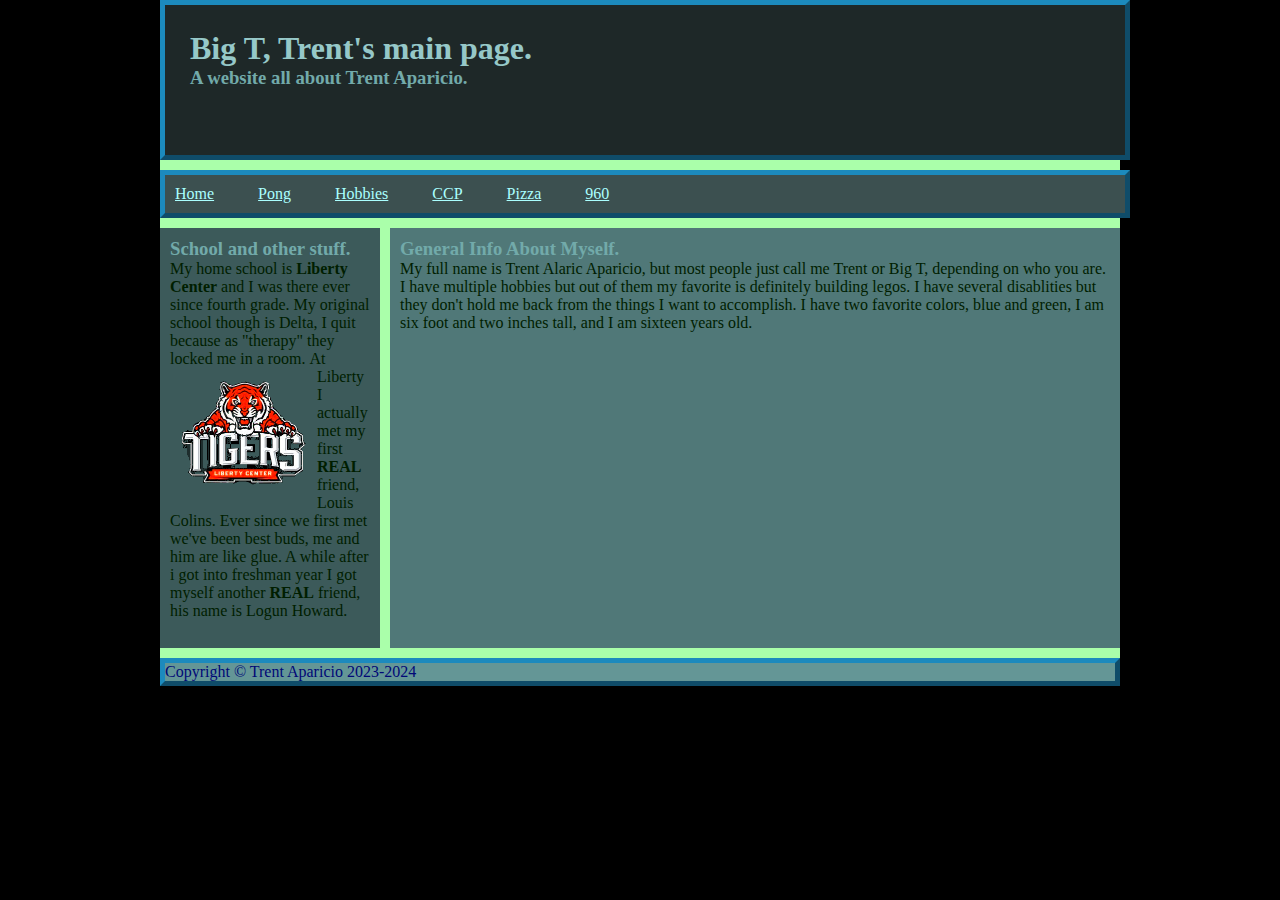
<file: index.html>
<!DOCTYPE html>
<link rel="stylesheet" href="style.css">
<html lang="en">
<head>
    <meta charset="UTF-8">
    <meta name="description" content="This is a page about Big T aka Trent Aparicio">
    <meta name="keywords" content="Trent, Aparicio, Trent Aparicio">
    <title>Big T's(Trent's) Web Page</title>
</head>

<body>

<div id = "container">

<header>
    <h1>Big T, Trent's main page.</h1>
    <h3>
        A website all about Trent Aparicio.
    </h3>
</header>

<nav>    
    <ul>
        <li><a href="index.html">Home</a></li>
        <li><a href="index2.html">Pong</a></li>
        <li><a href="index3.html">Hobbies</a></li>
        <li><a href="Table1.html">CCP</a></li>
        <li><a href="index5.html">Pizza</a></li>
        <li><a href="index960.html">960</a></li>
    </ul>
</nav>

<aside>
    <h3>
    School and other stuff.
    </h3>
    <p>
    My home school is <strong>Liberty Center</strong>  and I was there ever since fourth grade.  
    My original school though is Delta, I quit because as "therapy" they locked me in a room.
    <img src="tigers.png" alt="tigers" height="109" width="127"> 
    At Liberty I actually met my first <strong>REAL</strong> friend, Louis Colins. 
    Ever since we first met we've been best buds, me and him are like glue. 
    A while after i got into freshman year I got myself another <strong>REAL</strong> friend, his name is Logun Howard.
    </p>
</aside>

<section>
    <h3>General Info About Myself.</h3>
    <p>
        My full name is Trent Alaric Aparicio, but most people just call me Trent or Big T, depending on who you are.
        I have multiple hobbies but out of them my favorite is definitely building legos. 
        I have several disablities but they don't hold me back from the things I want to accomplish. 
        I have two favorite colors, blue and green, I am six foot and two inches tall, and I am sixteen years old.
    </p>
</section>

<footer>
    Copyright © Trent Aparicio 2023-2024
</footer>

</div>
    
</body>

</html>
</file>
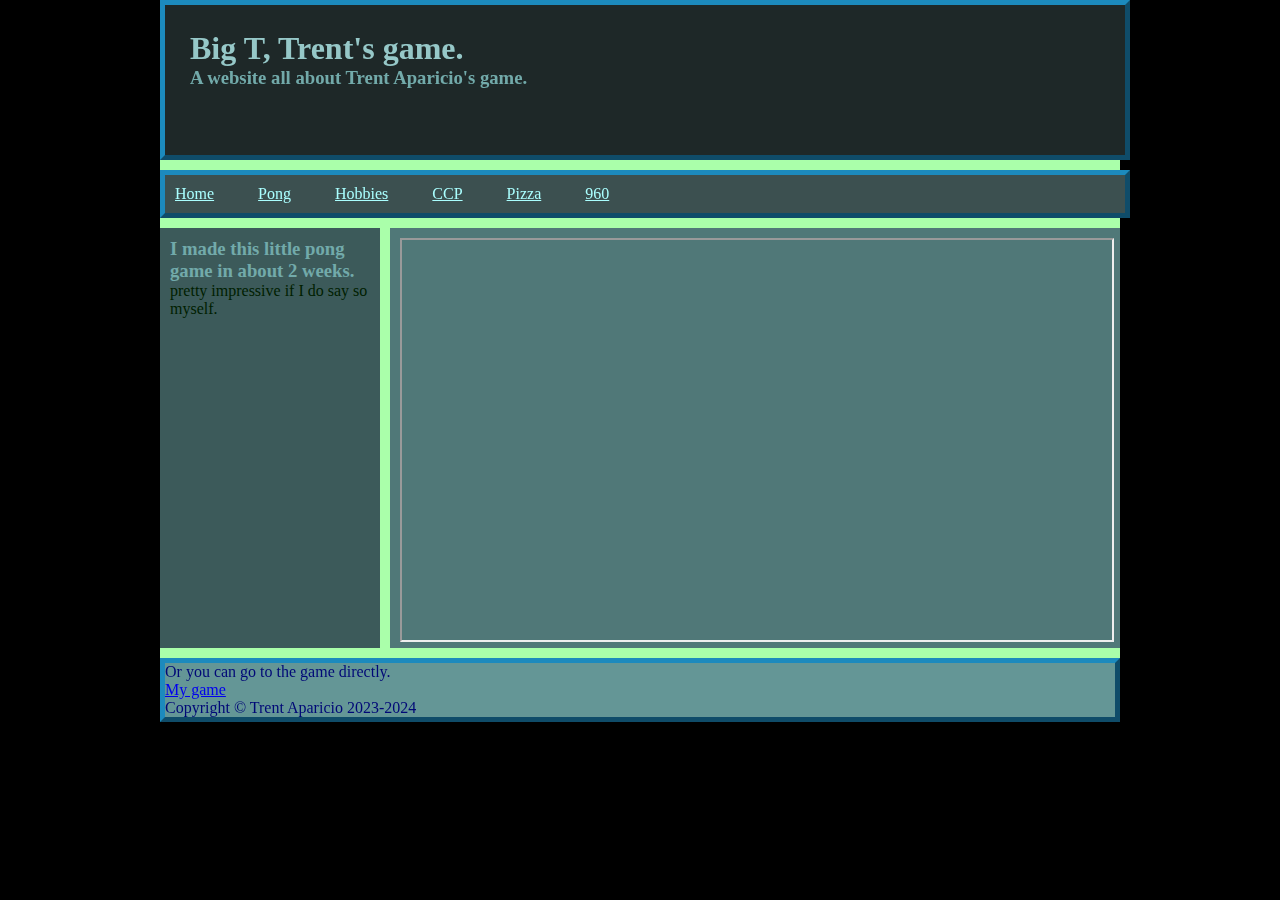
<file: index2.html>
<!DOCTYPE html>
<link rel="stylesheet" href="style.css">
<html lang="en">
<head>
    <meta charset="UTF-8">
    <meta name="description" content="This is a page about Big T aka Trent Aparicio">
    <meta name="keywords" content="Trent, Aparicio, Trent Aparicio">
    <title>Big T's(Trent's) Web Page</title>
</head>

<body>
    
    <div id = "container">
    
<header>
    <h1>Big T, Trent's game.</h1>
        <h3>
        A website all about Trent Aparicio's game.
        </h3>
</header>

<nav>    
    <ul>
        <li><a href="index.html">Home</a></li>
        <li><a href="index2.html">Pong</a></li>
        <li><a href="index3.html">Hobbies</a></li>
        <li><a href="Table1.html">CCP</a></li>
        <li><a href="index5.html">Pizza</a></li>
        <li><a href="index960.html">960</a></li>
    </ul>
</nav>

<aside>
<h3>I made this little pong game in about 2 weeks.</h3>
<p>pretty impressive if I do say so myself.</p>
</aside>

<section>
    <iframe src="https://www.greenfoot.org/scenarios/32085?embed=true" style="width: 710px; height: 400px;"></iframe>
</section>

<footer>
    Or you can go to the game directly.
    <p>
    <a href="https://www.greenfoot.org/scenarios/32085">My game</a>
    </p>
    Copyright © Trent Aparicio 2023-2024
</footer>

</div>
    
</body>

</html>
</file>
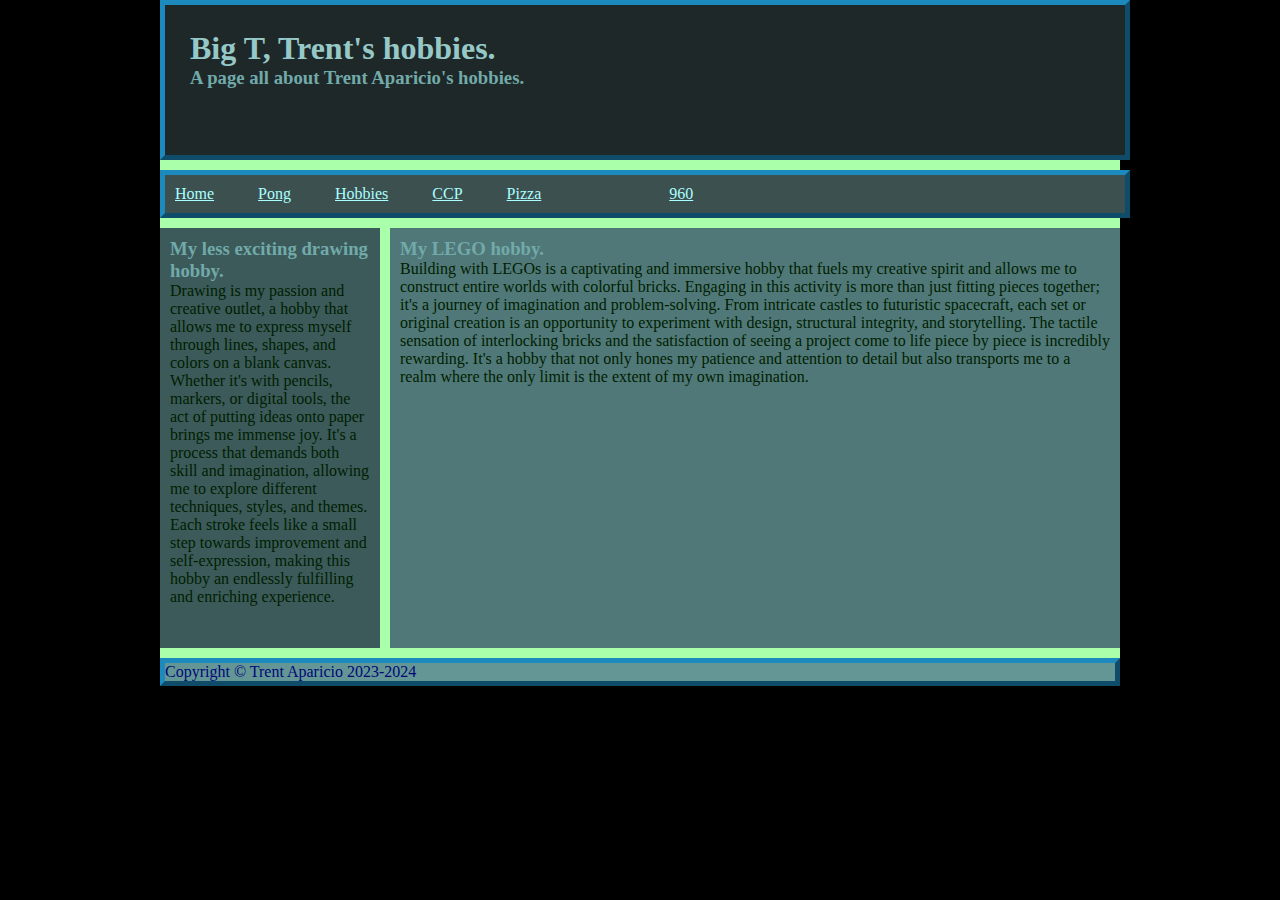
<file: index3.html>
<!DOCTYPE html>
<link rel="stylesheet" href="style.css">
<html lang="en">
<head>
    <meta charset="UTF-8">
    <meta name="description" content="This is a page about Big T aka Trent Aparicio">
    <meta name="keywords" content="Trent, Aparicio, Trent Aparicio">
    <title>Big T's(Trent's) Web Page</title>
</head>

<body>

<div id = "container">

<header>
    <h1>Big T, Trent's hobbies.</h1>
        <h3>
        A page all about Trent Aparicio's hobbies.
        </h3>
</header>

<nav>    
    <ul>
        <li><a href="index.html">Home</a></li>
        <li><a href="index2.html">Pong</a></li>
        <li><a href="index3.html">Hobbies</a></li>
        <li><a href="Table1.html">CCP</a></li>
        <li><a href="index5.html">Pizza</a></li>
        <li><a href="index4.html" style="color: rgba(255, 255, 255, 0);">Secret</a></li>
        <li><a href="index960.html">960</a></li>
    </ul>
</nav>

<aside>
<h3>
    My less exciting drawing hobby.
</h3>
<p>    
Drawing is my passion and creative outlet, a hobby that allows me to express myself through lines, shapes, and colors on a blank canvas. 
Whether it's with pencils, markers, or digital tools, the act of putting ideas onto paper brings me immense joy. 
It's a process that demands both skill and imagination, allowing me to explore different techniques, styles, and themes.  
Each stroke feels like a small step towards improvement and self-expression, making this hobby an endlessly fulfilling and enriching experience.
</p>
</aside>

<section>
   <h3>
    My LEGO hobby.
   </h3>

    <p>
        Building with LEGOs is a captivating and immersive hobby that fuels my creative spirit and allows me to construct entire worlds with colorful bricks. 
        Engaging in this activity is more than just fitting pieces together; it's a journey of imagination and problem-solving. 
        From intricate castles to futuristic spacecraft, each set or original creation is an opportunity to experiment with design, structural integrity, and storytelling. 
        The tactile sensation of interlocking bricks and the satisfaction of seeing a project come to life piece by piece is incredibly rewarding. 
        It's a hobby that not only hones my patience and attention to detail but also transports me to a realm where the only limit is the extent of my own imagination.
    </p>
</section>

<footer>
    Copyright © Trent Aparicio 2023-2024
</footer>

</div>    

</body>

</html>
</file>
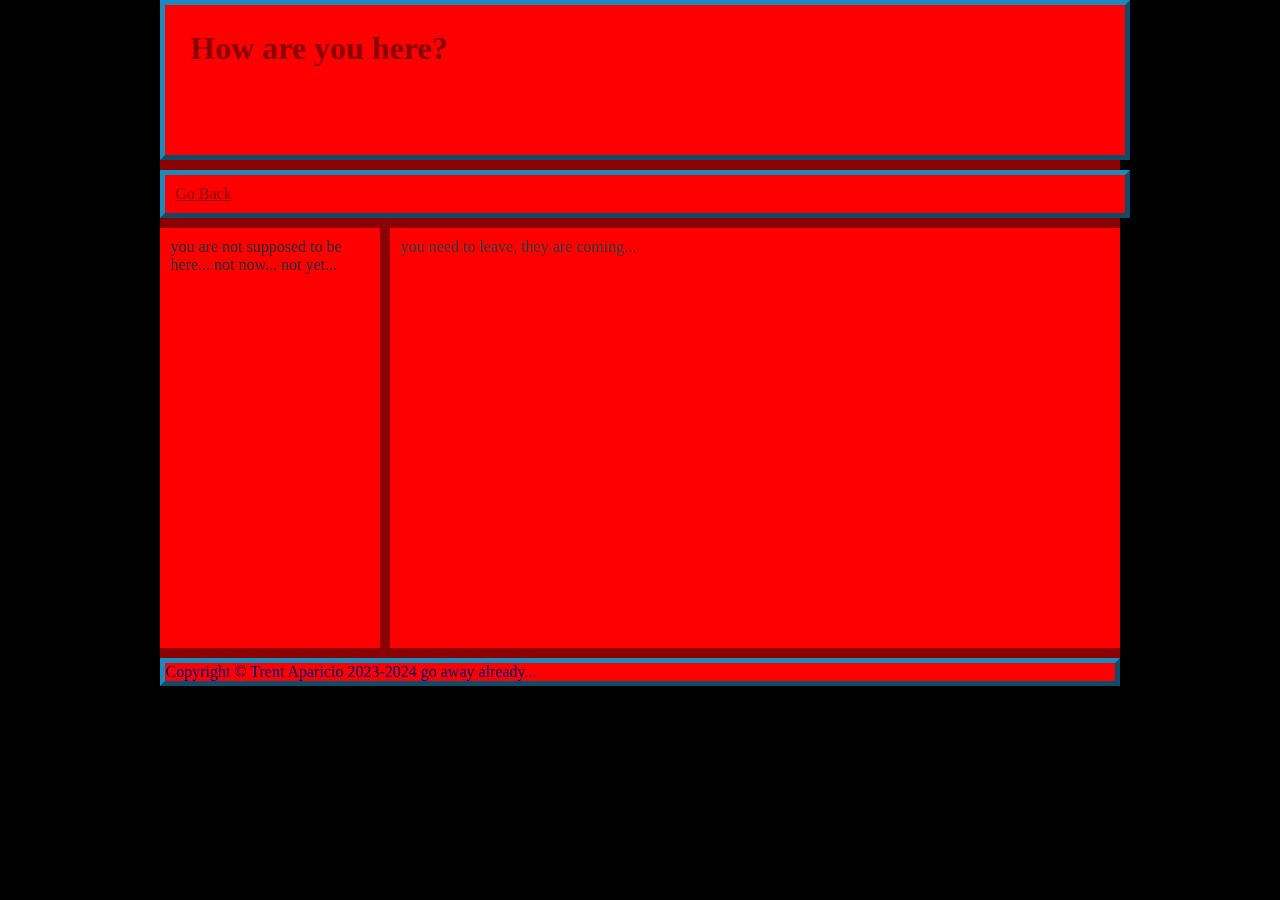
<file: index4.html>
<!DOCTYPE html>
<link rel="stylesheet" href="style.css">
<html lang="en">
<head>
    <meta charset="UTF-8">
    <meta name="description" content="This is a page about Big T aka Trent Aparicio">
    <meta name="keywords" content="Trent, Aparicio, Trent Aparicio">
    <title>[REDACTED]</title>
</head>

<body>

<div id = "container" style="background-color: darkred;">

<header style="background-color: red;">
    <h1 style="color: darkred;">How are you here?</h1>
</header>

<nav style="background-color: red;">    
    <ul>
        <li><a href="index.html" style="color: darkred;">Go Back</a></li>
    </ul>
</nav>

<aside style="background-color: red;">
    you are not supposed to be here...
    not now... not yet...
</aside>

<section style="background-color: red;">
you need to leave, they are coming...
</section>

<footer style="background-color: red;">
    Copyright © Trent Aparicio 2023-2024
    go away already...
</footer>

</div>
    
</body>

</html>
</file>
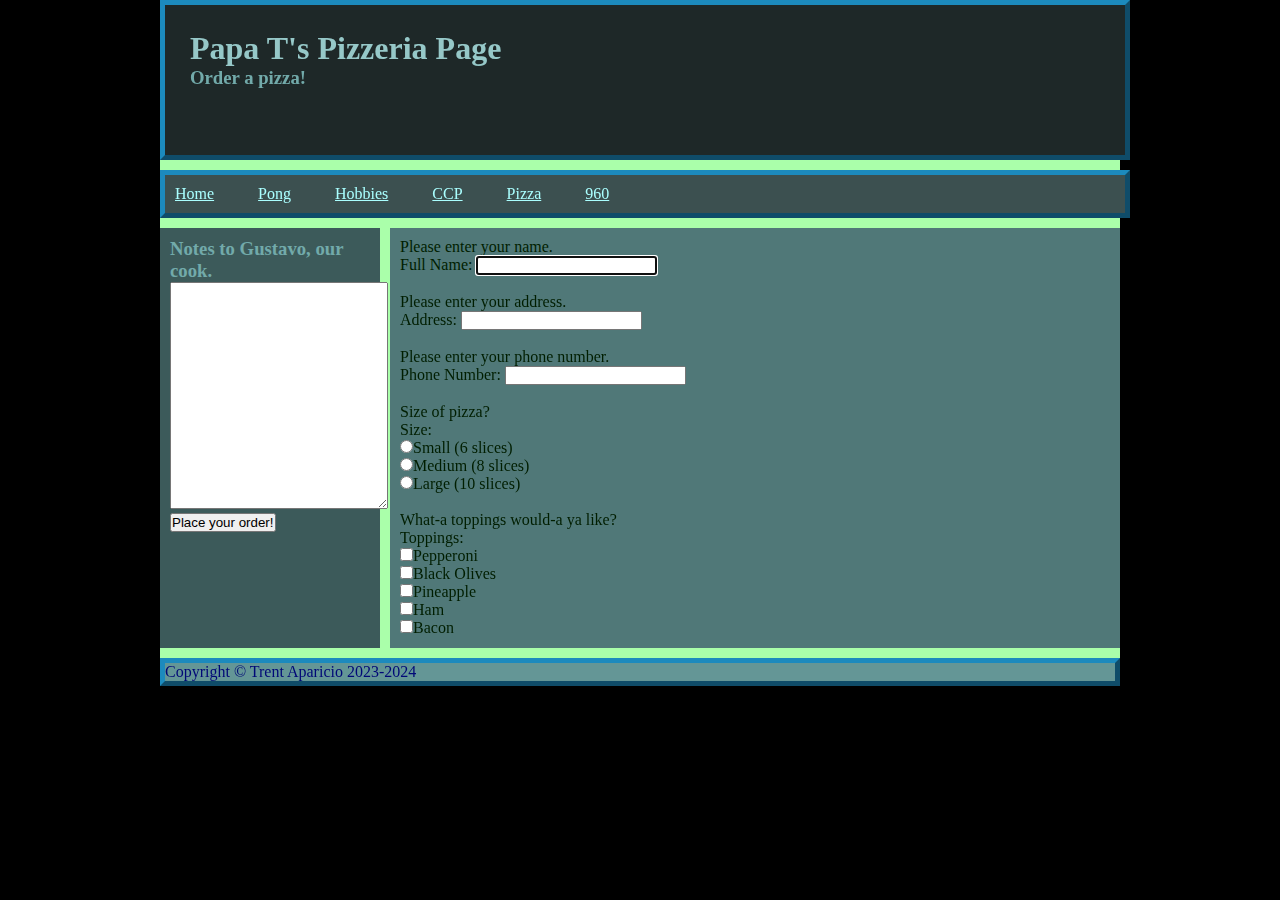
<file: index5.html>
<!DOCTYPE html>
<link rel="stylesheet" href="style.css">
<html lang="en">
<head>
    <meta charset="UTF-8">
    <meta name="description" content="This is a page about Big T aka Trent Aparicio">
    <meta name="keywords" content="Trent, Aparicio, Trent Aparicio">
    <title>Papa T's(Trent's) Pizza Page</title>
</head>

<body>

<div id = "container">

<header>
    <h1>
        Papa T's Pizzeria Page
    </h1>
    <h3>
       Order a pizza!
    </h3>
</header>

<nav>    
    <ul>
        <li><a href="index.html">Home</a></li>
        <li><a href="index2.html">Pong</a></li>
        <li><a href="index3.html">Hobbies</a></li>
        <li><a href="Table1.html">CCP</a></li>
        <li><a href="index5.html">Pizza</a></li>
        <li><a href="index960.html">960</a></li>
    </ul>
</nav>

<form action="my_app.php" method="post">
<aside>
    <h3>
    Notes to Gustavo, our cook.
    </h3>
    <p>
    <textarea name="" id="" cols="25" rows="15"></textarea>
    <input type="reset" value="Place your order!">
    </p>
</aside>

<section>
    <h3>

    </h3>
    <p>
        <p>Please enter your name.</p>
        <p>Full Name: <input type="text" name="Full_Name" id="name" autofocus></p>
        <br>
        <p>Please enter your address.</p>
        <p>Address: <input type="text" name="Address" id="address">
        <br></br>
        <p>Please enter your phone number.</p>
        <p>Phone Number: <input type="text" name="Phone_Number" id="phoneNum">
        <br></br>
        <p>Size of pizza?</p>
        <p>Size:
            <br><input type="radio" name="size" id="sizeSmall">Small (6 slices)
            <br><input type="radio" name="size" id="sizeMedium">Medium (8 slices)
            <br><input type="radio" name="size" id="sizeLarge">Large (10 slices)
        </p>
        <br>
        <p>What-a toppings would-a ya like?</p>
        <p>Toppings:
        <br><input type="checkbox" name="topping" id="pepperoni">Pepperoni
        <br><input type="checkbox" name="topping" id="bOlives">Black Olives
        <br><input type="checkbox" name="topping" id="pineapple">Pineapple
        <br><input type="checkbox" name="topping" id="ham">Ham
        <br><input type="checkbox" name="topping" id="bacon">Bacon
        </p>
    </p>
</section>
</form>

<footer>
    Copyright © Trent Aparicio 2023-2024
</footer>

</div>
    
</body>

</html>
</file>
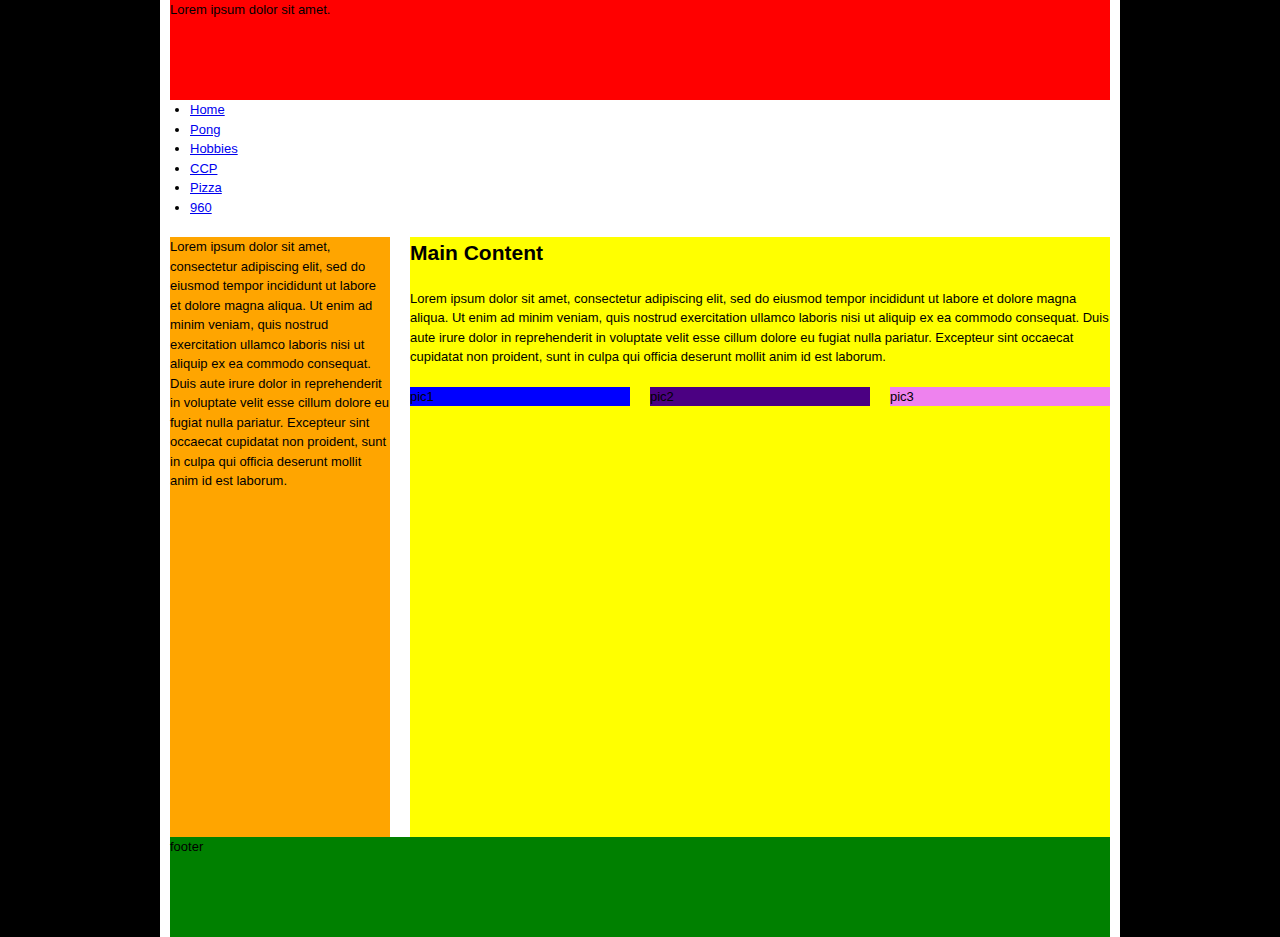
<file: index960.html>
<!DOCTYPE html>

<html lang="en">

<head>
	<meta charset="utf-8" />
	<title>960 Grid System &mdash; Demo</title>
	<link rel="stylesheet" href="css/reset.css" />
	<link rel="stylesheet" href="css/text.css" />
	<link rel="stylesheet" href="css/960.css" />
	<link rel="stylesheet" href="css/site.css" />
</head>

<body>
	<div class="container_12">

		<header class = "grid_12 red">
			Lorem ipsum dolor sit amet.
		</header>

		<nav>    
			<ul>
				<li><a href="index.html">Home</a></li>
				<li><a href="index2.html">Pong</a></li>
				<li><a href="index3.html">Hobbies</a></li>
				<li><a href="Table1.html">CCP</a></li>
				<li><a href="index5.html">Pizza</a></li>
				<li><a href="index960.html">960</a></li>
			</ul>
		</nav>

		<aside class="grid_3 orange">
			Lorem ipsum dolor sit amet, consectetur adipiscing elit, sed do eiusmod tempor incididunt ut labore et dolore magna aliqua. Ut enim ad minim veniam, quis nostrud exercitation ullamco laboris nisi ut aliquip ex ea commodo consequat. Duis aute irure dolor in reprehenderit in voluptate velit esse cillum dolore eu fugiat nulla pariatur. Excepteur sint occaecat cupidatat non proident, sunt in culpa qui officia deserunt mollit anim id est laborum.
		</aside>

		<section class="grid_9 yellow">
			<h3>Main Content</h3>
			<p>
				Lorem ipsum dolor sit amet, consectetur adipiscing elit, sed do eiusmod tempor incididunt ut labore et dolore magna aliqua. Ut enim ad minim veniam, quis nostrud exercitation ullamco laboris nisi ut aliquip ex ea commodo consequat. Duis aute irure dolor in reprehenderit in voluptate velit esse cillum dolore eu fugiat nulla pariatur. Excepteur sint occaecat cupidatat non proident, sunt in culpa qui officia deserunt mollit anim id est laborum.
			</p>

			<div class="grid_3 alpha blue">
				pic1
			</div>
			
			<div class="grid_3 indigo">
				pic2
			</div>
			
			<div class="grid_3 omega violet">
				pic3
			</div>


		</section>

		<footer class="grid_12 green">
			footer 
		</footer>

	</div>
</body>

</html>
</file>
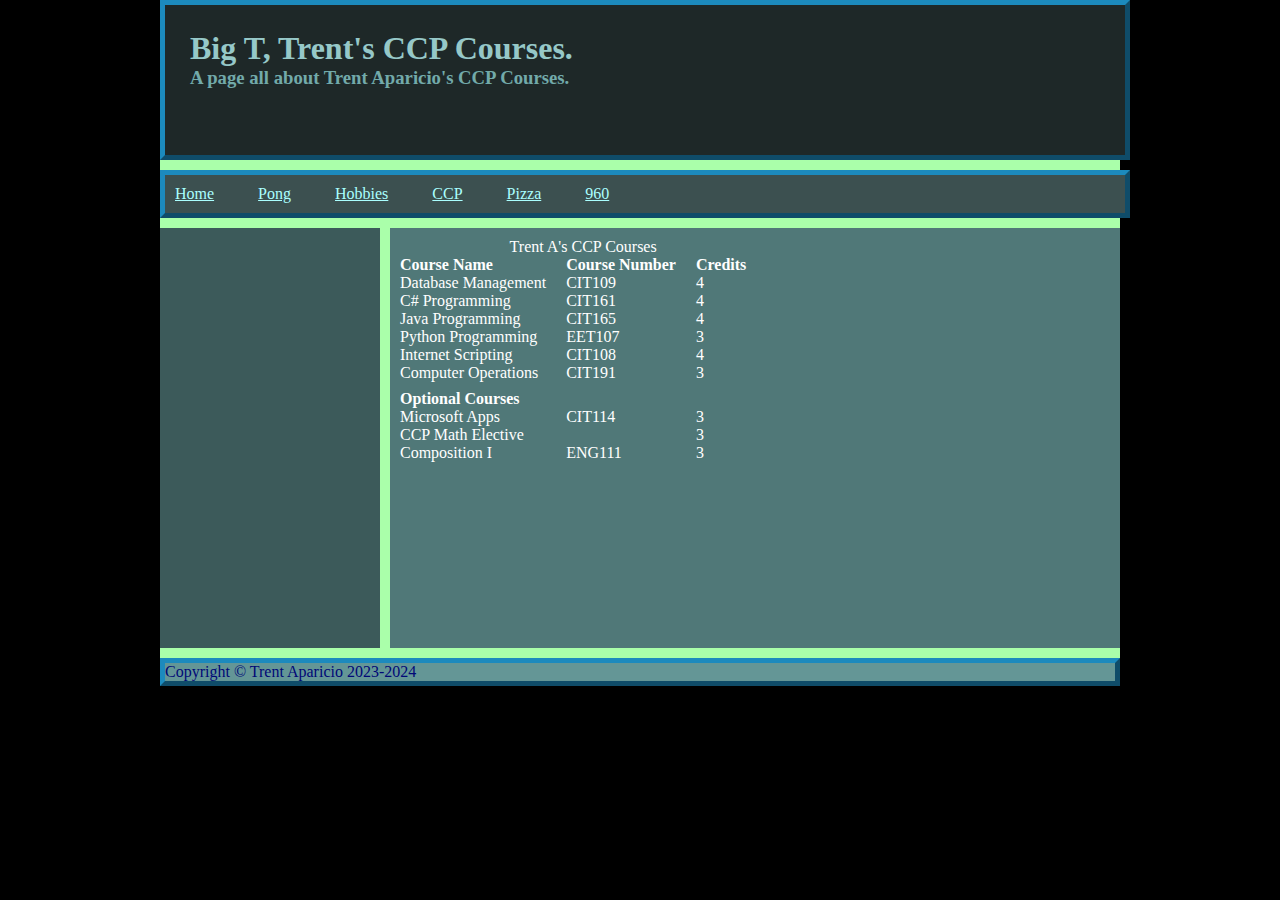
<file: Table1.html>
<!DOCTYPE html>
<html lang="en">
<head>
    <meta charset="UTF-8">
    <meta name="viewport" content="width=device-width, initial-scale=1.0">
    <title>Tables</title>
    <link rel="stylesheet" href="style.css">
</head>
<body>

    <div id = "container">

    <header>
        <h1>Big T, Trent's CCP Courses.</h1>
        <h3>
            A page all about Trent Aparicio's CCP Courses.
        </h3>
    </header>
    <nav>
        <ul>
            <li><a href="index.html">Home</a></li>
            <li><a href="index2.html">Pong</a></li>
            <li><a href="index3.html">Hobbies</a></li>
            <li><a href="Table1.html">CCP</a></li>
            <li><a href="index5.html">Pizza</a></li>
            <li><a href="index960.html">960</a></li>
        </ul>
        </nav>
    <aside>
    </aside>
    <section>
    <table>
        <caption>
            Trent A's CCP Courses
        </caption>
        <tr>
            <th>Course Name</th>
            <th>Course Number</th>
            <th>Credits</th>
        </tr>
        <tr>
            <td>Database Management</td>
            <td>CIT109</td>
            <td>4</td>
        </tr>
        <tr>
            <td>C# Programming</td>
            <td>CIT161</td>
            <td>4</td>
        </tr>
        <tr>
            <td>Java Programming</td>
            <td>CIT165</td> 
            <td>4</td>   
        </tr>
        <tr>
            <td>Python Programming</td>
            <td>EET107</td>
            <td>3</td>
        </tr>
        <tr>
            <td>Internet Scripting</td>
            <td>CIT108</td>
            <td>4</td>
        </tr>
        <tr>
            <td>Computer Operations</td>
            <td>CIT191</td>
            <td>3</td>
        </tr>
        <tr>
            <th style="padding-top: 8px;">Optional Courses</th>
            <td></td>
            <td></td>
        </tr>
        <tr>
            <td>Microsoft Apps</td>
            <td>CIT114</td>
            <td>3</td>
        </tr>
        <tr>
            <td>CCP Math Elective</td>
            <td></td>
            <td>3</td>
        </tr>
        <tr>
            <td>Composition I</td>
            <td>ENG111</td>
            <td>3</td>
        </tr>
    </table>
</section>
<footer>
    Copyright © Trent Aparicio 2023-2024
</footer>
</div>
</body>
</html>
</file>
<file: style.css>
*
{
    margin: 0;
    padding: 0;
}
/**
i really hope this works...

**/
body
{
    background-color: black;
}

#container
{
    width: 960px;
    margin: 0 auto;
    background-color: rgb(170, 255, 170);
}

header
{
    width: 910px;
    height: 100px;
    padding: 25px;
    background-color: rgb(30, 40, 40);
    color: rgb(150, 200, 200);
    margin-bottom: 10px;
    border: outset thick rgb(28, 138, 189);
}

nav
{
    width: 940px;
    background-color: rgb(60, 80, 80);
    color: rgb(120, 160, 160);
    padding: 10px;
    margin-bottom: 10px;
    border: outset thick rgb(28, 138, 189);
}

nav a:link
{
    color: rgb(170, 255, 255);
}

nav a:visited
{
    color: rgb(170, 255, 255);
}

nav a:active
{
    color: rgb(150, 200, 200);
}

nav li
{
    color: black;
    display: inline;
    list-style-type: none;
    padding-right: 40px;
}

aside
{
    width: 200px;
    height: 400px;
    margin: 0 10px 10px 0;
    background-color: rgb(60, 90, 90);
    color: rgb(45, 45, 45);
    padding: 10px;
    float: left;
}

section
{
    width: 710px;
    height: 400px;
    margin: 0 0 10px 0;
    padding: 10px;
    background-color: rgb(80, 120, 120);
    color: rgb(60, 60, 60);
    float: right;
}

footer
{
    background-color: rgb(100, 150, 150);
    color: rgb(0, 8, 119);
    clear: both;
    border: outset thick rgb(28, 138, 189);
}

p
{
    color: rgb(0, 30, 0);
}

h3
{
    color: rgb(114, 170, 170);
}

img
{
    float: left;
    margin: 10px;
}

tr, th, td
{
    color: white;
    text-align: left;
    padding-right: 20px;
}

table
{
    border-collapse: collapse;
}

caption
{
    color: white;
}
</file>
<file: css/text.css>
/*
  960 Grid System ~ Text CSS.
  Learn more ~ http://960.gs/

  Licensed under GPL and MIT.
*/

/* `Basic HTML
----------------------------------------------------------------------------------------------------*/

body {
  font: 13px/1.5 "Helvetica Neue", Arial, "Liberation Sans", FreeSans, sans-serif;
}

pre,
code {
  font-family: "DejaVu Sans Mono", Menlo, Consolas, monospace;
}

hr {
  border: 0 solid #ccc;
  border-top-width: 1px;
  clear: both;
  height: 0;
}

/* `Headings
----------------------------------------------------------------------------------------------------*/

h1 {
  font-size: 25px;
}

h2 {
  font-size: 23px;
}

h3 {
  font-size: 21px;
}

h4 {
  font-size: 19px;
}

h5 {
  font-size: 17px;
}

h6 {
  font-size: 15px;
}

/* `Spacing
----------------------------------------------------------------------------------------------------*/

ol {
  list-style: decimal;
}

ul {
  list-style: disc;
}

li {
  margin-left: 30px;
}

p,
dl,
hr,
h1,
h2,
h3,
h4,
h5,
h6,
ol,
ul,
pre,
table,
address,
fieldset,
figure {
  margin-bottom: 20px;
}
</file>
<file: css/960.css>
/*
  960 Grid System ~ Core CSS.
  Learn more ~ http://960.gs/

  Licensed under GPL and MIT.
*/

/*
  Forces backgrounds to span full width,
  even if there is horizontal scrolling.
  Increase this if your layout is wider.

  Note: IE6 works fine without this fix.
*/

body {
  min-width: 960px;
}

/* `Container
----------------------------------------------------------------------------------------------------*/

.container_12,
.container_16 {
  margin-left: auto;
  margin-right: auto;
  width: 960px;
}

/* `Grid >> Global
----------------------------------------------------------------------------------------------------*/

.grid_1,
.grid_2,
.grid_3,
.grid_4,
.grid_5,
.grid_6,
.grid_7,
.grid_8,
.grid_9,
.grid_10,
.grid_11,
.grid_12,
.grid_13,
.grid_14,
.grid_15,
.grid_16 {
  display: inline;
  float: left;
  margin-left: 10px;
  margin-right: 10px;
}

.push_1, .pull_1,
.push_2, .pull_2,
.push_3, .pull_3,
.push_4, .pull_4,
.push_5, .pull_5,
.push_6, .pull_6,
.push_7, .pull_7,
.push_8, .pull_8,
.push_9, .pull_9,
.push_10, .pull_10,
.push_11, .pull_11,
.push_12, .pull_12,
.push_13, .pull_13,
.push_14, .pull_14,
.push_15, .pull_15 {
  position: relative;
}

.container_12 .grid_3,
.container_16 .grid_4 {
  width: 220px;
}

.container_12 .grid_6,
.container_16 .grid_8 {
  width: 460px;
}

.container_12 .grid_9,
.container_16 .grid_12 {
  width: 700px;
}

.container_12 .grid_12,
.container_16 .grid_16 {
  width: 940px;
}

/* `Grid >> Children (Alpha ~ First, Omega ~ Last)
----------------------------------------------------------------------------------------------------*/

.alpha {
  margin-left: 0;
}

.omega {
  margin-right: 0;
}

/* `Grid >> 12 Columns
----------------------------------------------------------------------------------------------------*/

.container_12 .grid_1 {
  width: 60px;
}

.container_12 .grid_2 {
  width: 140px;
}

.container_12 .grid_4 {
  width: 300px;
}

.container_12 .grid_5 {
  width: 380px;
}

.container_12 .grid_7 {
  width: 540px;
}

.container_12 .grid_8 {
  width: 620px;
}

.container_12 .grid_10 {
  width: 780px;
}

.container_12 .grid_11 {
  width: 860px;
}

/* `Grid >> 16 Columns
----------------------------------------------------------------------------------------------------*/

.container_16 .grid_1 {
  width: 40px;
}

.container_16 .grid_2 {
  width: 100px;
}

.container_16 .grid_3 {
  width: 160px;
}

.container_16 .grid_5 {
  width: 280px;
}

.container_16 .grid_6 {
  width: 340px;
}

.container_16 .grid_7 {
  width: 400px;
}

.container_16 .grid_9 {
  width: 520px;
}

.container_16 .grid_10 {
  width: 580px;
}

.container_16 .grid_11 {
  width: 640px;
}

.container_16 .grid_13 {
  width: 760px;
}

.container_16 .grid_14 {
  width: 820px;
}

.container_16 .grid_15 {
  width: 880px;
}

/* `Prefix Extra Space >> Global
----------------------------------------------------------------------------------------------------*/

.container_12 .prefix_3,
.container_16 .prefix_4 {
  padding-left: 240px;
}

.container_12 .prefix_6,
.container_16 .prefix_8 {
  padding-left: 480px;
}

.container_12 .prefix_9,
.container_16 .prefix_12 {
  padding-left: 720px;
}

/* `Prefix Extra Space >> 12 Columns
----------------------------------------------------------------------------------------------------*/

.container_12 .prefix_1 {
  padding-left: 80px;
}

.container_12 .prefix_2 {
  padding-left: 160px;
}

.container_12 .prefix_4 {
  padding-left: 320px;
}

.container_12 .prefix_5 {
  padding-left: 400px;
}

.container_12 .prefix_7 {
  padding-left: 560px;
}

.container_12 .prefix_8 {
  padding-left: 640px;
}

.container_12 .prefix_10 {
  padding-left: 800px;
}

.container_12 .prefix_11 {
  padding-left: 880px;
}

/* `Prefix Extra Space >> 16 Columns
----------------------------------------------------------------------------------------------------*/

.container_16 .prefix_1 {
  padding-left: 60px;
}

.container_16 .prefix_2 {
  padding-left: 120px;
}

.container_16 .prefix_3 {
  padding-left: 180px;
}

.container_16 .prefix_5 {
  padding-left: 300px;
}

.container_16 .prefix_6 {
  padding-left: 360px;
}

.container_16 .prefix_7 {
  padding-left: 420px;
}

.container_16 .prefix_9 {
  padding-left: 540px;
}

.container_16 .prefix_10 {
  padding-left: 600px;
}

.container_16 .prefix_11 {
  padding-left: 660px;
}

.container_16 .prefix_13 {
  padding-left: 780px;
}

.container_16 .prefix_14 {
  padding-left: 840px;
}

.container_16 .prefix_15 {
  padding-left: 900px;
}

/* `Suffix Extra Space >> Global
----------------------------------------------------------------------------------------------------*/

.container_12 .suffix_3,
.container_16 .suffix_4 {
  padding-right: 240px;
}

.container_12 .suffix_6,
.container_16 .suffix_8 {
  padding-right: 480px;
}

.container_12 .suffix_9,
.container_16 .suffix_12 {
  padding-right: 720px;
}

/* `Suffix Extra Space >> 12 Columns
----------------------------------------------------------------------------------------------------*/

.container_12 .suffix_1 {
  padding-right: 80px;
}

.container_12 .suffix_2 {
  padding-right: 160px;
}

.container_12 .suffix_4 {
  padding-right: 320px;
}

.container_12 .suffix_5 {
  padding-right: 400px;
}

.container_12 .suffix_7 {
  padding-right: 560px;
}

.container_12 .suffix_8 {
  padding-right: 640px;
}

.container_12 .suffix_10 {
  padding-right: 800px;
}

.container_12 .suffix_11 {
  padding-right: 880px;
}

/* `Suffix Extra Space >> 16 Columns
----------------------------------------------------------------------------------------------------*/

.container_16 .suffix_1 {
  padding-right: 60px;
}

.container_16 .suffix_2 {
  padding-right: 120px;
}

.container_16 .suffix_3 {
  padding-right: 180px;
}

.container_16 .suffix_5 {
  padding-right: 300px;
}

.container_16 .suffix_6 {
  padding-right: 360px;
}

.container_16 .suffix_7 {
  padding-right: 420px;
}

.container_16 .suffix_9 {
  padding-right: 540px;
}

.container_16 .suffix_10 {
  padding-right: 600px;
}

.container_16 .suffix_11 {
  padding-right: 660px;
}

.container_16 .suffix_13 {
  padding-right: 780px;
}

.container_16 .suffix_14 {
  padding-right: 840px;
}

.container_16 .suffix_15 {
  padding-right: 900px;
}

/* `Push Space >> Global
----------------------------------------------------------------------------------------------------*/

.container_12 .push_3,
.container_16 .push_4 {
  left: 240px;
}

.container_12 .push_6,
.container_16 .push_8 {
  left: 480px;
}

.container_12 .push_9,
.container_16 .push_12 {
  left: 720px;
}

/* `Push Space >> 12 Columns
----------------------------------------------------------------------------------------------------*/

.container_12 .push_1 {
  left: 80px;
}

.container_12 .push_2 {
  left: 160px;
}

.container_12 .push_4 {
  left: 320px;
}

.container_12 .push_5 {
  left: 400px;
}

.container_12 .push_7 {
  left: 560px;
}

.container_12 .push_8 {
  left: 640px;
}

.container_12 .push_10 {
  left: 800px;
}

.container_12 .push_11 {
  left: 880px;
}

/* `Push Space >> 16 Columns
----------------------------------------------------------------------------------------------------*/

.container_16 .push_1 {
  left: 60px;
}

.container_16 .push_2 {
  left: 120px;
}

.container_16 .push_3 {
  left: 180px;
}

.container_16 .push_5 {
  left: 300px;
}

.container_16 .push_6 {
  left: 360px;
}

.container_16 .push_7 {
  left: 420px;
}

.container_16 .push_9 {
  left: 540px;
}

.container_16 .push_10 {
  left: 600px;
}

.container_16 .push_11 {
  left: 660px;
}

.container_16 .push_13 {
  left: 780px;
}

.container_16 .push_14 {
  left: 840px;
}

.container_16 .push_15 {
  left: 900px;
}

/* `Pull Space >> Global
----------------------------------------------------------------------------------------------------*/

.container_12 .pull_3,
.container_16 .pull_4 {
  left: -240px;
}

.container_12 .pull_6,
.container_16 .pull_8 {
  left: -480px;
}

.container_12 .pull_9,
.container_16 .pull_12 {
  left: -720px;
}

/* `Pull Space >> 12 Columns
----------------------------------------------------------------------------------------------------*/

.container_12 .pull_1 {
  left: -80px;
}

.container_12 .pull_2 {
  left: -160px;
}

.container_12 .pull_4 {
  left: -320px;
}

.container_12 .pull_5 {
  left: -400px;
}

.container_12 .pull_7 {
  left: -560px;
}

.container_12 .pull_8 {
  left: -640px;
}

.container_12 .pull_10 {
  left: -800px;
}

.container_12 .pull_11 {
  left: -880px;
}

/* `Pull Space >> 16 Columns
----------------------------------------------------------------------------------------------------*/

.container_16 .pull_1 {
  left: -60px;
}

.container_16 .pull_2 {
  left: -120px;
}

.container_16 .pull_3 {
  left: -180px;
}

.container_16 .pull_5 {
  left: -300px;
}

.container_16 .pull_6 {
  left: -360px;
}

.container_16 .pull_7 {
  left: -420px;
}

.container_16 .pull_9 {
  left: -540px;
}

.container_16 .pull_10 {
  left: -600px;
}

.container_16 .pull_11 {
  left: -660px;
}

.container_16 .pull_13 {
  left: -780px;
}

.container_16 .pull_14 {
  left: -840px;
}

.container_16 .pull_15 {
  left: -900px;
}

/* `Clear Floated Elements
----------------------------------------------------------------------------------------------------*/

/* http://sonspring.com/journal/clearing-floats */

.clear {
  clear: both;
  display: block;
  overflow: hidden;
  visibility: hidden;
  width: 0;
  height: 0;
}

/* http://www.yuiblog.com/blog/2010/09/27/clearfix-reloaded-overflowhidden-demystified */

.clearfix:before,
.clearfix:after,
.container_12:before,
.container_12:after,
.container_16:before,
.container_16:after {
  content: '.';
  display: block;
  overflow: hidden;
  visibility: hidden;
  font-size: 0;
  line-height: 0;
  width: 0;
  height: 0;
}

.clearfix:after,
.container_12:after,
.container_16:after {
  clear: both;
}

/*
  The following zoom:1 rule is specifically for IE6 + IE7.
  Move to separate stylesheet if invalid CSS is a problem.
*/

.clearfix,
.container_12,
.container_16 {
  zoom: 1;
}
</file>
<file: css/site.css>
body
{
    background-color: black;
}

header
{
    height: 100px;
}

aside
{
    height: 600px;
}

section
{
    height: 600px;
}

footer
{
    height: 100px;
}

.container_12
{
    background-color: white;
}

.red
{
    background-color: red;
}

.orange
{
    background-color: orange;
}

.yellow
{
    background-color: yellow;
}

.green
{
    background-color: green;
}

.blue
{
    background-color: blue;
}

.indigo
{
    background-color: indigo;
}

.violet
{
    background-color: violet;
}
</file>
